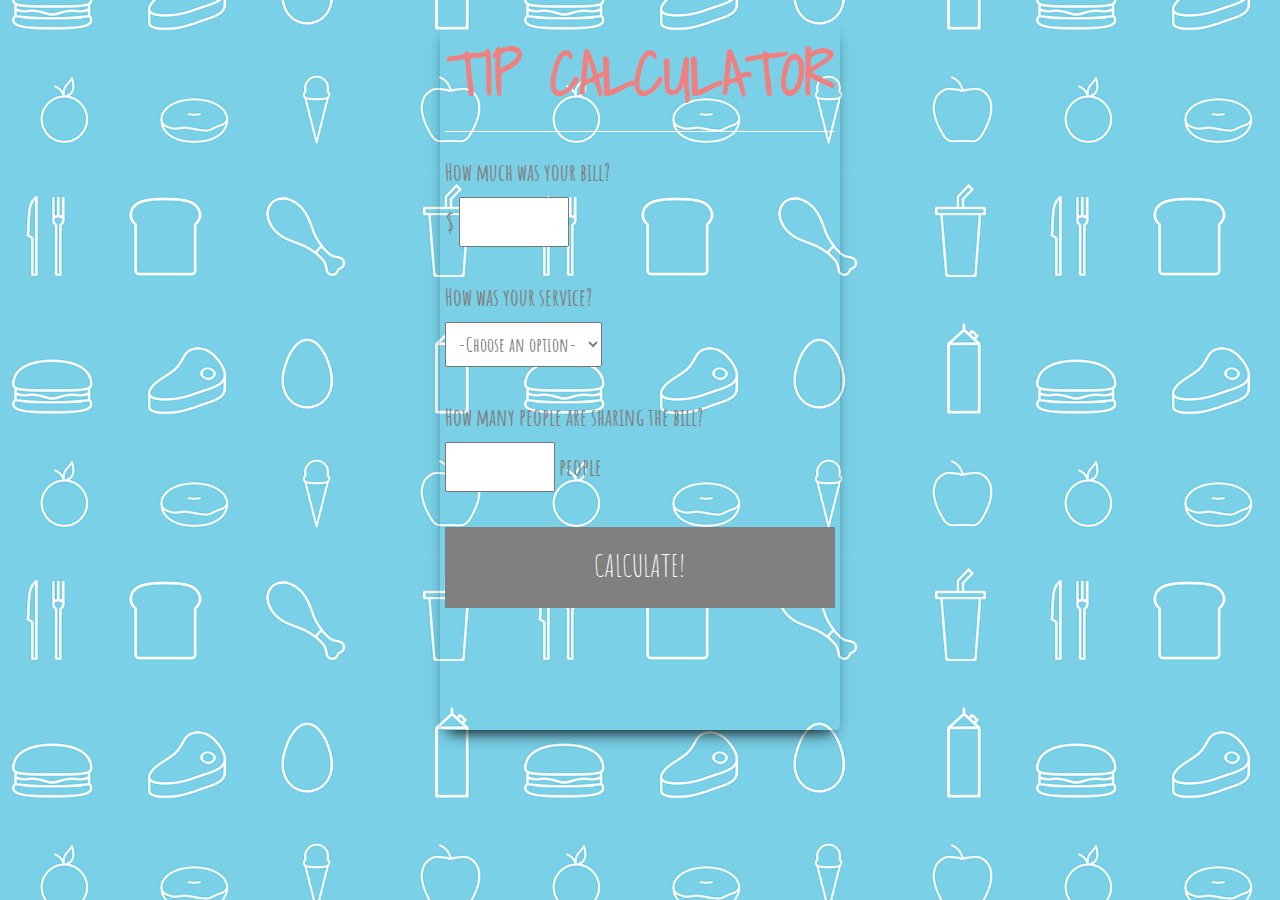
<file: index.html>
<!DOCTYPE html>

<html>
    <head>
        <title>Tip Calculator</title>
        <!-----Normalize.css---------->
        <link rel="stylesheet" type="text/css" href="normalize.css">
        <!-----Custom styles---------->
        <link rel="stylesheet" type="text/css" href="styles.css">
        
        
        <link href='https://fonts.googleapis.com/css?family=Shadows+Into+Light' rel='stylesheet' type='text/css'>
        <link href='https://fonts.googleapis.com/css?family=Amatic+SC' rel='stylesheet' type='text/css'>
    
    </head>

    <body>
        
        <div id="container">
            <h1>Tip Calculator</h1>
            
            <div id="calculator">
                
                <form>
                
                    <label>
                    How much was your bill?<br>
                    $ <input type="text" id="billAmount">
                    </label>
                    <label>
                    How was your service?<br>
                        <select id="serviceQuality">
                        <option disabled selected value="0">-Choose an option-</option>
                        
                        <option value="0.3">30% - Outstanding</option>
                        <option value="0.2">20% - Good</option>
                        <option value="0.15">15% - It was okay</option>
                        <option value="0.10">10% - Bad</option>
                        <option value="0.05">5% - Terrible</option>
                        </select>
                    </label>
                    <label>
                    How many people are sharing the bill?<br>
                        <input type="text" id="totalPeople">  people                    
                    </label>
                    <button type="button" id="calculate">Calculate!</button>
                </form>
            
            </div><!-------caclulator------>
        
            <div id="totalTip">
            <sup>$</sup><span id="tip">0.00</span>
                <small id="each">each</small>
            
            </div><!---------totalTip----------->
        </div><!----container---------->
    
    
    <script type="text/javascript" src="script.js"></script>
    </body>





</html>
</file>
<file: styles.css>
/* style.css */
body{
    background: #333 url('img/food.png') center center ;
    background-size: 40%;
    color: gray;
    font-family: 'Amatic SC', cursive;
    font-size: 24px;
}

#container {
    height: 710px;
    width: 400px;
    margin: 20px auto 0;
    padding: 5px;
    box-sizing: border-box;
    box-shadow: 0px 10px 15px -8px #000;
    -webkit-border-radius:5px;
    -moz-border-radius:5px;
    border-radius: 5px;
    text-align: center;
}

h1{
    margin: 0 0 10px;
    padding: 0 0 10px;
    border-bottom: solid 1px white;
    color: lightcoral;
    font-family: 'Shadows Into Light', cursive;
    font-size: 60px;
    text-transform: uppercase;
}

form{
    text-align: left;
}

form label{
    display: block;
    margin: 25px 0;
    font-weight: bold;
}

form input,
form select{
    padding: 8px;
    margin: 10px 0;
}

form input[type ="text"]{
    width: 90px;
}

button{
    background: grey;
    color: white;
    border: none;
    border-bottom: solid 4px grey;
    text-transform: uppercase;
    font-size:18px;
    padding: 20px 30px;
    width: 100%;
    font-family: 'Amatic SC', cursive;
    font-size: 30px;
}

button:hover{
    background: lightcoral;
    border-bottom-color: grey;
    
}

button:active{
    position: relative;
    top: 1px;
}

#totalTip{
    font-size: 50px;
    margin-top: 30px;
}

#totalTip:before{
    content:"Tip amount";
    font-size: 20px;
    font-weight: bold;
    display: block;
    text-transform: uppercase;
    color: black
}

#totalTip sup{
    font-size: 24px;
    top: -18px;
}

#totalTip small{
    font-size: 20px;
    font-weight: bold;
    display: block;
    color: black;
}

#serviceQuality{
    font-family: 'Amatic SC', cursive;
    font-weight: 700;
    font-size: 20px;
}
</file>
